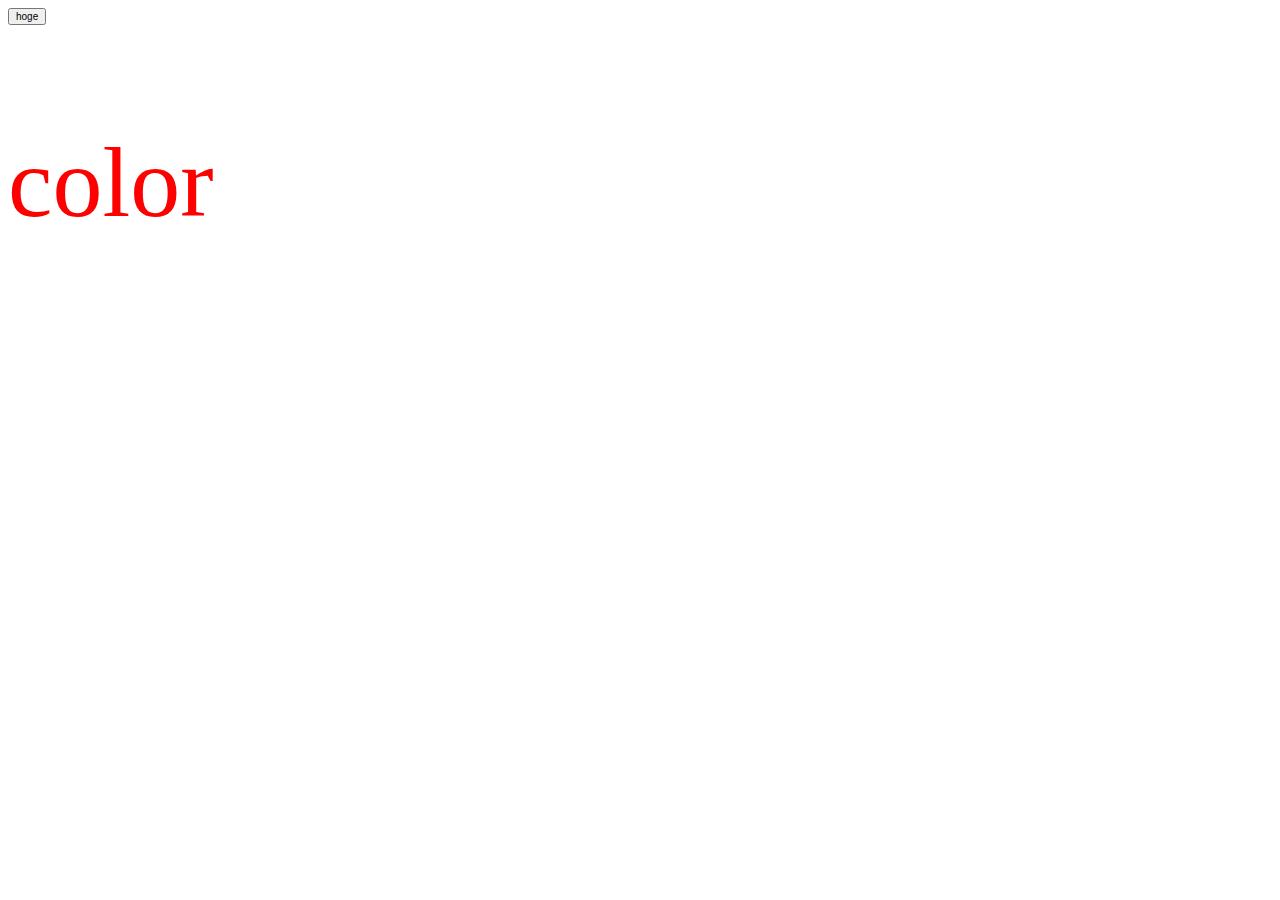
<file: bleed.html>
<html>
<head>
    <title></title>
    <style type="text/css">
        * {
            font-size: 100px;
            color: green;
        }

        p {
            color: red
        }

        input[type="button"],
        input[type="submit"] {
            background-color: green;
            color: white;
            border: 1px solid blue;
        }
    </style>

    <script type="text/javascript">
        var html = '<button style="font-size: 10px; color: black">' + 'hoge' + '</button>';

        function run() {
            document.getElementById('buttonId').innerHTML = html;
        }

        window.onload = run;
    </script>
</head>

<body>
<div id="buttonId"></div>
<p>color</p>
</body>
</html>
</file>
